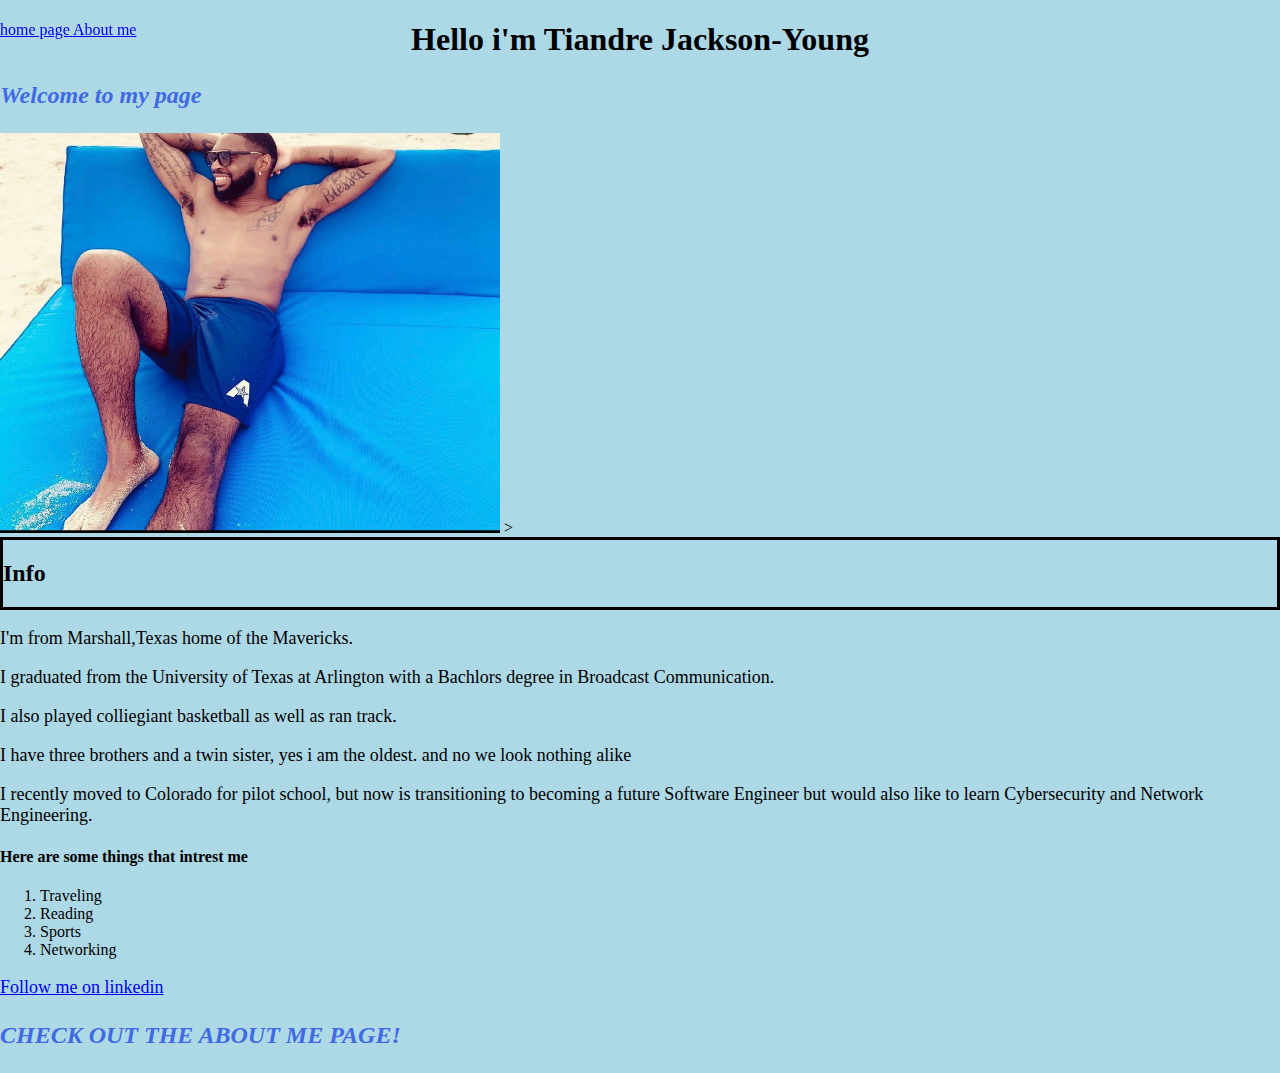
<file: index.html>
<!DOCTYPE html>
<html>
<head>
	<title>Tiandre Jackson</title>
	<link rel="stylesheet" type="text/css" href="css/style.css">
	
</head>


	<nav>
		<a href="pages/index.html">home page

		<a href="../pages/stories.html">About me
		</a></nav>

<body>

	<div id="div1">

	<h1>Hello i'm Tiandre Jackson-Young</h1>
	<h3>Welcome to my page</h3>

	
	<img src="Tiandre.jpg"/>	>
	

</div>
<div id="div8">
	<h2>Info</h2>
</div>


	<p>I'm from Marshall,Texas home of the Mavericks.</p>
	<p>I graduated from the University of Texas at Arlington with a Bachlors degree in Broadcast Communication.</p>
	<p>I also played colliegiant basketball as well as ran track.</p>
	<p>I have three brothers and a twin sister, yes i am the oldest. and no we look nothing alike</p>
	<p>I recently moved to Colorado for pilot school, but now is transitioning to becoming a future Software Engineer but would also like to learn Cybersecurity and Network Engineering.</p>


<div id="div2">

	<h4>Here are some things that intrest me</h4>
	
	<ol>
	
		<li>Traveling</li>
		<li>Reading</li>
		<li>Sports</li>
		<li>Networking</li>
	</ol>
	 </div>

	<p><a href="https://www.linkedin.com/in/tiandrejackson">Follow me on linkedin</a></p>




<div id= "div4">
	<h3>CHECK OUT THE ABOUT ME PAGE! </h3>
</div>

</body>
</file>
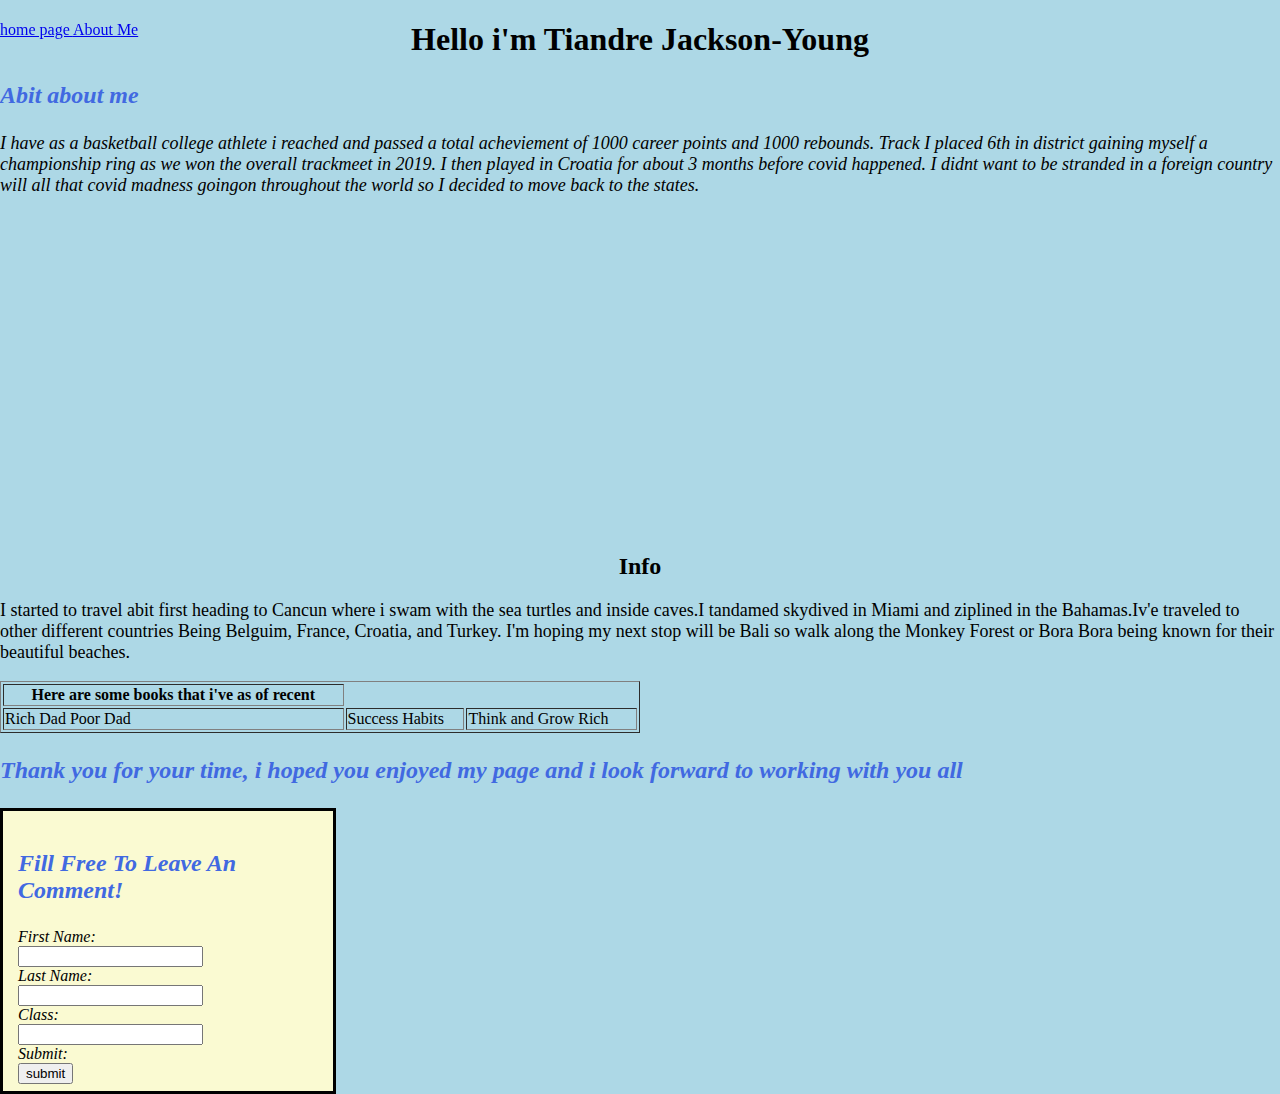
<file: stories.html>
<!DOCTYPE html>
<html>
<head>
	
	<title>Tiandre Jackson</title>
	<link rel="stylesheet" type="text/css" href="css/style.css">
	<style type="text/css"></style>

</head>

	


<nav>
				<a href="../pages/index.html"target="_blank">home page
			
		<a href="pages/stories.html"target="_blank">About Me

		</nav>
	</a>
	
	<h1>Hello i'm Tiandre Jackson-Young</h1>
	<h3>Abit about me</h3>

	<div id="div7">


	<p>I have as a basketball college athlete i reached and passed a total acheviement of 1000 career points and 1000 rebounds.
		Track I placed 6th in district gaining myself a championship ring as we won the overall trackmeet in 2019. I then played in Croatia for about 3 months before covid happened. I didnt want to be stranded in a foreign country will all that covid madness goingon throughout the world so I decided to move back to the states.
	</p>
</div>

	<div id="div3">

		<iframe width="560" height="315" src="https://www.youtube.com/embed/W7_ESYelsEI?start=2" title="YouTube video player" frameborder="0" allow="accelerometer; autoplay; clipboard-write; encrypted-media; gyroscope; picture-in-picture" allowfullscreen></iframe> </div>

		<div id="div19">
	<h2>Info</h2>
</div>




		<p> I started to travel abit first heading to Cancun where i swam with the sea turtles and inside caves.I tandamed skydived in Miami and ziplined in the Bahamas.Iv'e traveled to other different countries Being Belguim, France, Croatia, and Turkey.
		I'm hoping my next stop will be Bali so walk along the Monkey Forest or Bora Bora being known for their beautiful beaches.</p>


	</div>


	


</body>





	<table width="50%" border="soild">
		<tr>
			<th>Here are some books that i've as of recent</th>

		</tr>
		<tr>

		<td>Rich Dad Poor Dad </td>
			<td>Success Habits </td>
			<td>Think and Grow Rich</td>
			</tr>
			
		</table>




	</body>


<div id= "div4">
	<h3>Thank you for your time, i hoped you enjoyed my page and i look forward to working with you all </h3>
</div>





	<form>
		<h3>Fill Free To Leave An Comment!  </h3>
		First Name: <br>
		<input type="text" name="firstname"><br>
		Last Name: <br>
		<input type="text" name="lastname"><br>
		Class: <br>
		<input type="text" name="class"><br>
		Submit: <br>
		<input type="button" name="submit" value="submit">

		</form>

</html>
</file>
<file: css/style.css>
<style type="text/css">
	h1{color: royalblue;font-size: xx-large;-large;font-style: italic;position: absolute;}
	h1{text-align: center;}
	p{color: black;font-size: large;} 
	h3{color: royalblue;font-size:x-large; font-style: italic;}
	body{background-color: lightblue; padding: 0;
		margin: 0;}
	#div7{color: black;font-style: x-large; font-style: oblique;}
	#div8{border-style:solid;}
	img{height: 400px; width:500px;}
	nav{text-align:right;}
	nav{position: fixed;}
	form{padding: 15px;background-color: lightgoldenrodyellow;font-style: oblique;
			border-style: solid;font-weight: 800px;height: 250px; width: 300px;}

			input {type=button}
				{color: black;background-color: rgb(0, 200, 0);
					padding: 5px;}
	#div2{position: static;}
	input[type=button]:hover { border: solid; background-color: rgb(0, 220, 0);}
	input[type=text]:hover{ background-color: rgb(0, 320, 0); }
	#div19{text-align:center;}


</style>
</file>
